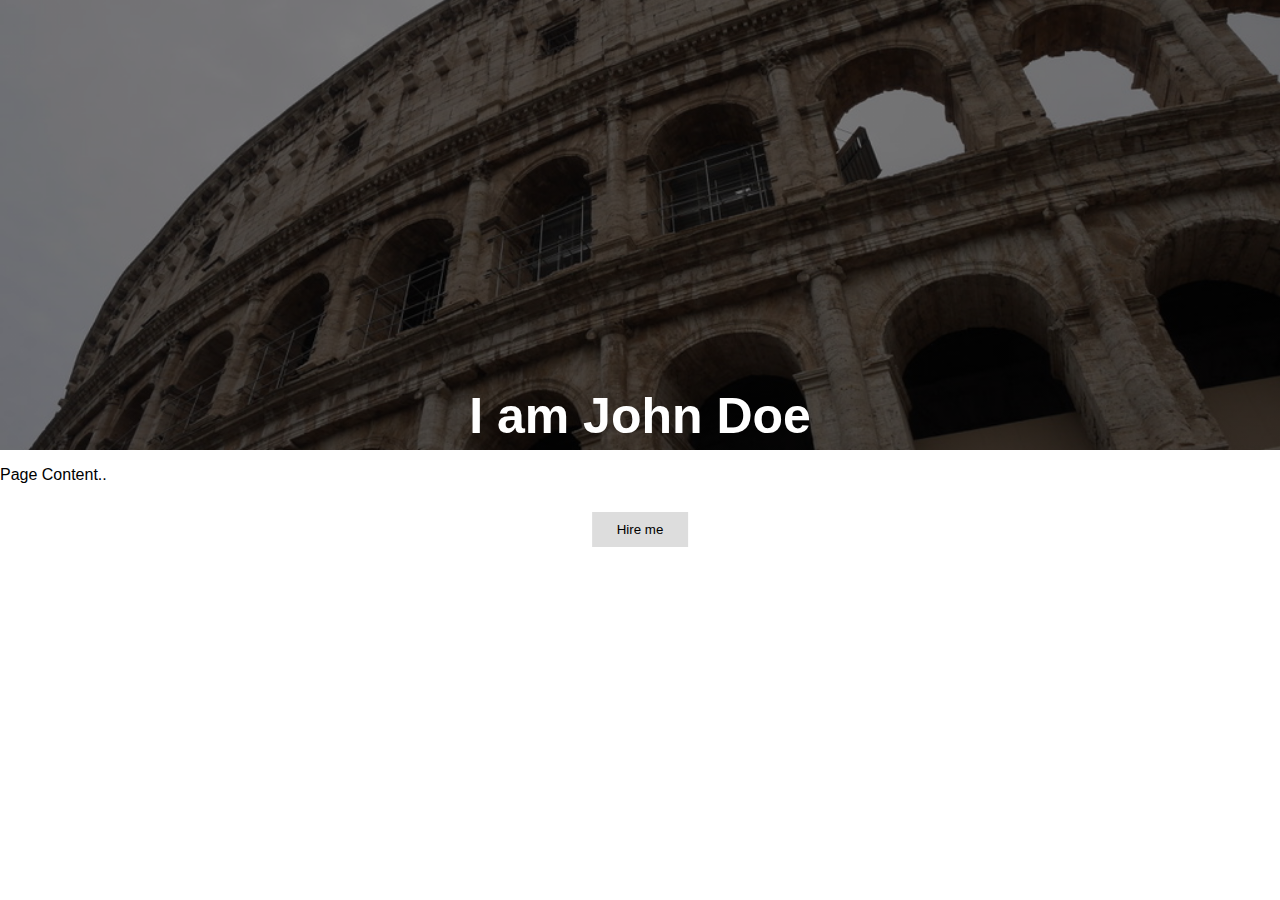
<file: test.html>
<!DOCTYPE html>
<html>
<head>
    <meta name="viewport" content="width=device-width, initial-scale=1">
    <style>
        body, html {
            height: 100%;
            margin: 0;
            font-family: Arial, Helvetica, sans-serif;
        }

        .hero-image {
            background-image: linear-gradient(rgba(0, 0, 0, 0.5), rgba(0, 0, 0, 0.5)), url("Images/colleseum.jpeg");
            height: 50%;
            background-position: center;
            background-repeat: no-repeat;
            background-size: cover;
            position: ;
        }

        .hero-text {
            text-align: center;
            position: absolute;
            top: 50%;
            left: 50%;
            transform: translate(-50%, -50%);
            color: white;
        }

        .hero-text button {
            border: none;
            outline: 0;
            display: inline-block;
            padding: 10px 25px;
            color: black;
            background-color: #ddd;
            text-align: center;
            cursor: pointer;
        }

        .hero-text button:hover {
            background-color: #555;
            color: white;
        }
    </style>
</head>
<body>

<div class="hero-image">
    <div class="hero-text">
        <h1 style="font-size:50px">I am John Doe</h1>
        <p>And I'm a Photographer</p>
        <button>Hire me</button>
    </div>
</div>

<p>Page Content..</p>

</body>
</html>
</file>
